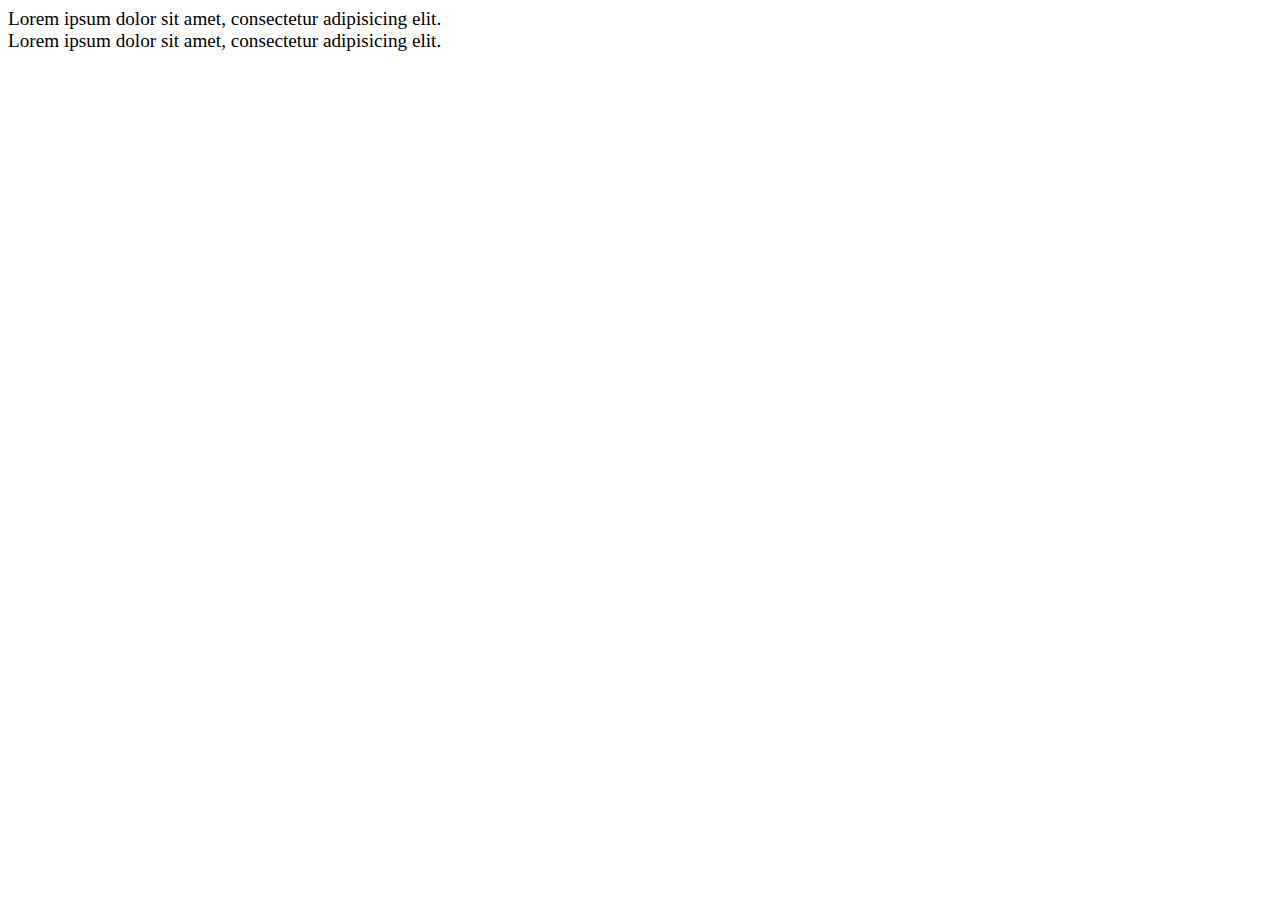
<file: index.html>
<!DOCTYPE html>
<html>
 <head>
 <meta charset="utf-8">
 <title>Ejercicio 1</title>
 <style>

 body{

 	font-size: 16;
 }
 .small{
 font-size: 1.2em
 }
 .mini{
 font-size: 1.2em
 }
 </style>
 </head>
 <body>

 <div>

   <div class="small">
 Lorem ipsum dolor sit amet, consectetur adipisicing elit.
   </div>

   <div class="mini">
 Lorem ipsum dolor sit amet, consectetur adipisicing elit.
   </div>

 </div>


 </body>
</html>
</file>
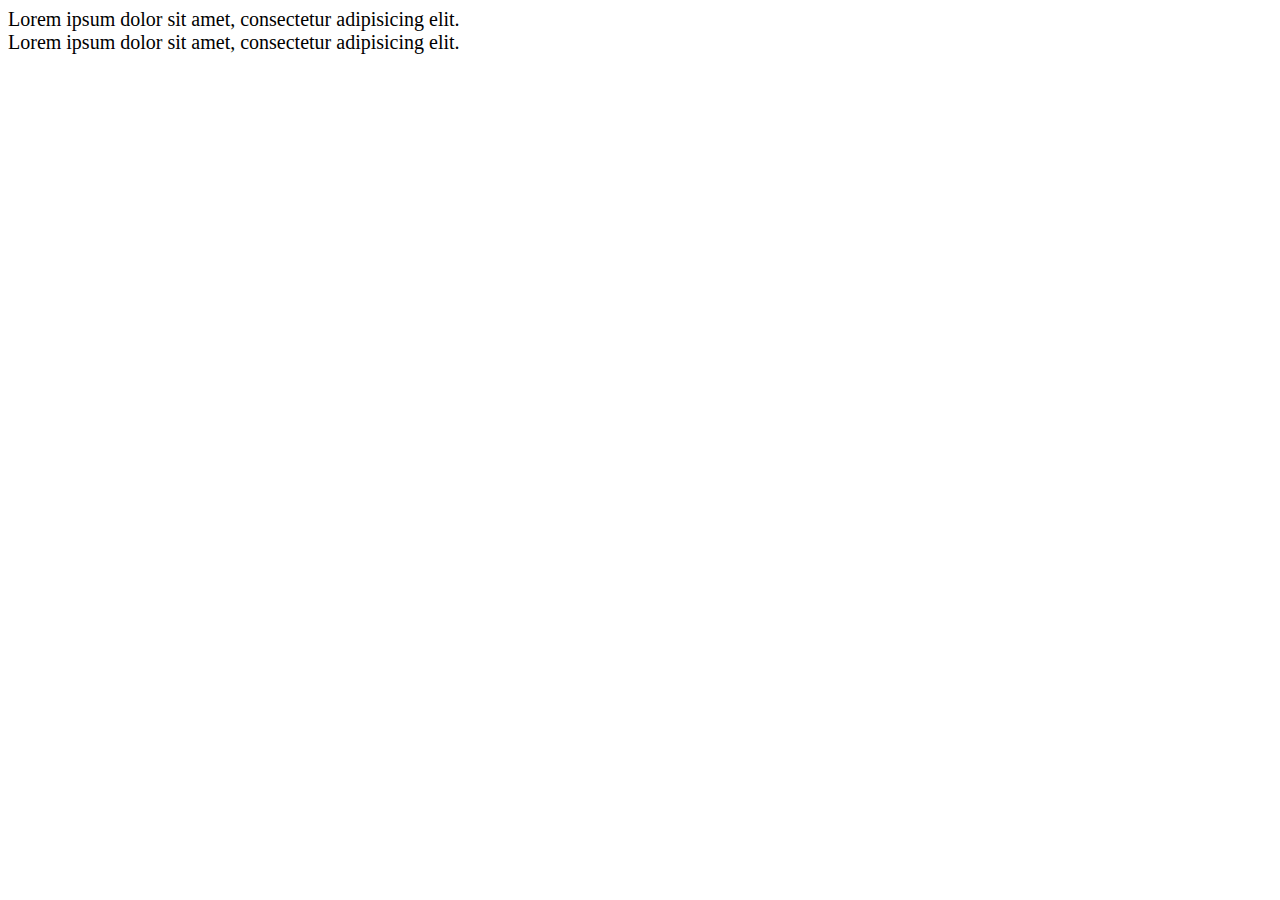
<file: index2.html>
<!DOCTYPE html>
<html>
 <head>
 <meta charset="utf-8">
 <title>Ejercicio 2</title>
 <style>

body{

	font-size: 16;
}

 .clase1{
 font-size: 20px;
 }
 .clase2{
 font-size: 1.25rem;
 }
 </style>
 </head>

 <body>

<div>

    <div class="clase1">
 Lorem ipsum dolor sit amet, consectetur adipisicing elit.
    </div>
    <div class="clase2">
 Lorem ipsum dolor sit amet, consectetur adipisicing elit.
    </div>


 </div>


 </body>
</html>
</file>
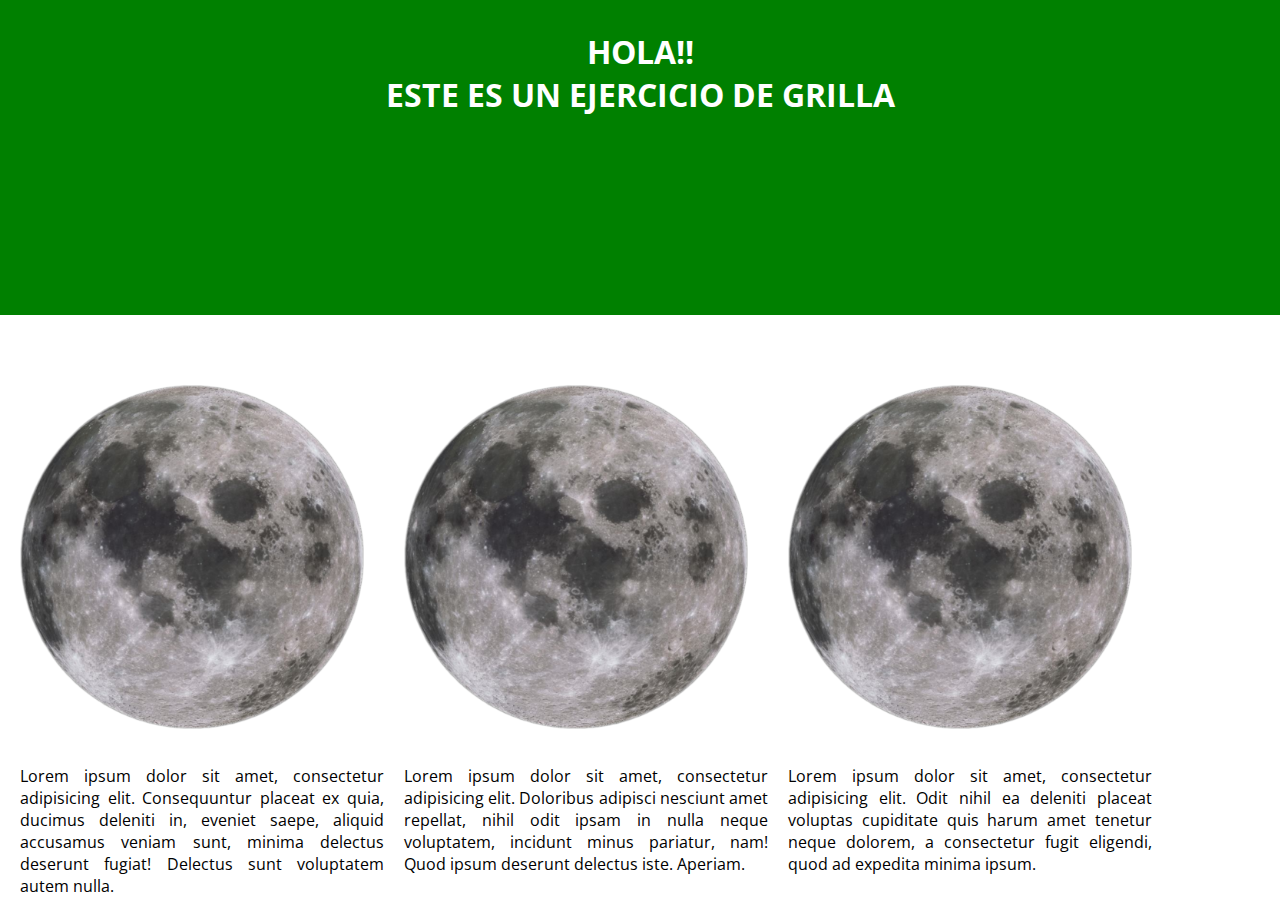
<file: index4.html>
<!DOCTYPE html>
<html>
<head>
<title>Ejercicio 4 </title>	
 <meta charset="utf-8">
<link href="https://fonts.googleapis.com/css?family=Open+Sans" rel="stylesheet">
<link rel="stylesheet" type="text/css" href="estilo.css">


</head>

<html>
<body>

<!--hola como estas-->

    <div class="row">
        <h1> HOLA!! <br>
        ESTE ES UN EJERCICIO DE GRILLA
        </h1>
    </div>


 <div class="row2"> 
    <div class="col-md-3 col-sm-10">
        <img class="img-responsive"src="moon_PNG50.png">
       	<p> Lorem ipsum dolor sit amet, consectetur adipisicing elit. Consequuntur placeat ex quia, ducimus deleniti in, eveniet saepe, aliquid accusamus veniam sunt, minima delectus deserunt fugiat! Delectus sunt voluptatem autem nulla.</p>
    </div>
  
    <div class="col-md-3 col-sm-10">
     	<img class="img-responsive"src="moon_PNG50.png">
        <p>Lorem ipsum dolor sit amet, consectetur adipisicing elit. Doloribus adipisci nesciunt amet repellat, nihil odit ipsam in nulla neque voluptatem, incidunt minus pariatur, nam! Quod ipsum deserunt delectus iste. Aperiam.</p>
   	</div>
 
           
    <div class="col-md-3 col-sm-10"> 
		<img class="img-responsive"src="moon_PNG50.png">
	     <p>Lorem ipsum dolor sit amet, consectetur adipisicing elit. Odit nihil ea deleniti placeat voluptas cupiditate quis harum amet tenetur neque dolorem, a consectetur fugit eligendi, quod ad expedita minima ipsum.</p>
    </div>
 </div>     


</body>
</html>
</file>
<file: estilo.css>
.texto1{
		padding-top: 20px;
	}
	p {
		text-align: justify;
		margin-left: 20px;
	}
	body{
		font-family: 'Open Sans', sans-serif;
		margin: 0px;
		padding: 0px;
	}
	div.row{
		clear: both;
		background-color: green;
		height: 35vh;
		text-align: center;
		margin:0px;
	}
	div.row2{
		clear: both;
		text-align: center;
		margin:auto;
		padding-top: 50px;
	}
	h1{
		margin: 0px;
		color: white;
		padding-top: 30px;
	}
	.content{
		clear: both;
		background-color: green;
	}
	.col-md-1, .col-md-2, .col-md-3, .col-md-4, .col-md-5,
	.col-md-6, .col-md-7, .col-md-8, .col-md-9, .col-md-10
	.col-md-1, .col-md-2, .col-md-3, .col-md-4, .col-md-5,
	.col-md-6, .col-md-7, .col-md-8, .col-md-9, .col-md-10{
		float: left;
	
	}
	.img-responsive{
		max-width: 100%;
		display: block;
		margin: auto;
	}
	@media (max-width: 480px) {
	h1{
		font-size:6vh;
	}
	.col-sm-1{
		width: 10%
	}
	.col-sm-offset-1{
		margin-left: 10%;
	}
	.col-sm-2{
		width: 20%
	}
	.col-sm-offset-2{
		margin-left: 20%;
	}
	.col-sm-3{
		width: 30%
	}
	.col-sm-offset-3{
		margin-left: 30%;
	}
	.col-sm-4{
		width: 40%
	}
	.col-sm-offset-4{
		margin-left: 40%;
	}
	.col-sm-5{
		width: 50%
	}
	.col-sm-offset-5{
		margin-left: 50%;
	}
	.col-sm-6{
		width: 60%
	}
	.col-sm-offset-6{
		margin-left: 60%;
	}
	.col-sm-7{
		width: 70%
	}
	.col-sm-offset-7{
		margin-left: 70%;
	}
	.col-sm-8{
		width: 80%
	}
	.col-sm-offset-8{
		margin-left: 80%;
	}
	.col-sm-9{
		width: 90%
	}
	.col-sm-offset-9{
		margin-left: 90%;
	}
	.col-sm-10{
		width: 100%
	}
	.col-sm-offset-10{
		margin-left: 100%;
	}
		
	}
	@media (min-width: 481px){
	.col-md-1{
		width: 10%
	}
	.col-md-offset-1{
		margin-left: 10%;
	}
	.col-md-2{
		width: 20%
	}
	.col-md-offset-2{
		margin-left: 20%;
	}
	.col-md-3{
		width: 30%
	}
	.col-md-offset-3{
		margin-left: 30%;
	}
	.col-md-4{
		width: 40%
	}
	.col-md-offset-4{
		margin-left: 40%;
	}
	.col-md-5{
		width: 50%
	}
	.col-md-offset-5{
		margin-left: 50%;
	}
	.col-md-6{
		width: 60%
	}
	.col-md-offset-6{
		margin-left: 60%;
	}
	.col-md-7{
		width: 70%
	}
	.col-md-offset-7{
		margin-left: 70%;
	}
	.col-md-8{
		width: 80%
	}
	.col-md-offset-8{
		margin-left: 80%;
	}
	.col-md-9{
		width: 90%
	}
	.col-md-offset-9{
		margin-left: 90%;
	}
	.col-md-10{
		width: 100%
	}
	.col-md-offset-10{
		margin-left: 100%;
	}
	}
</file>
